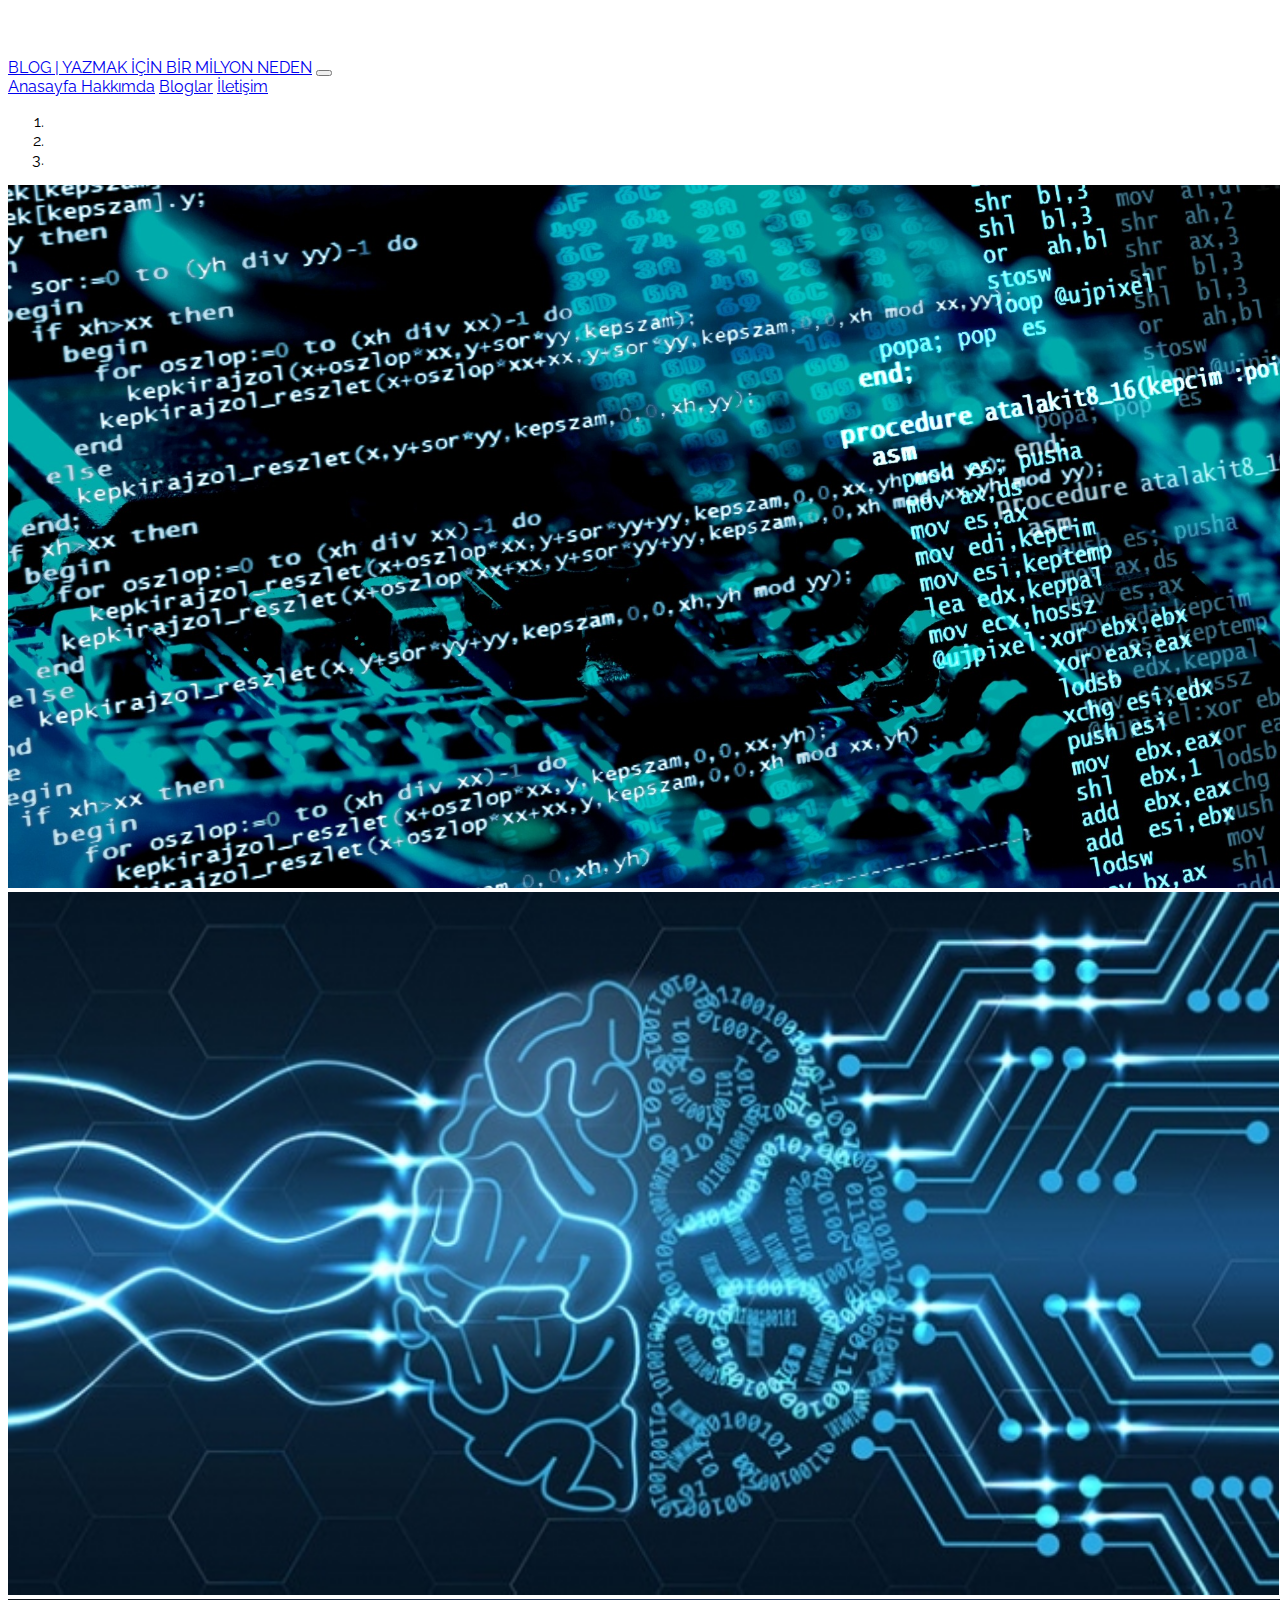
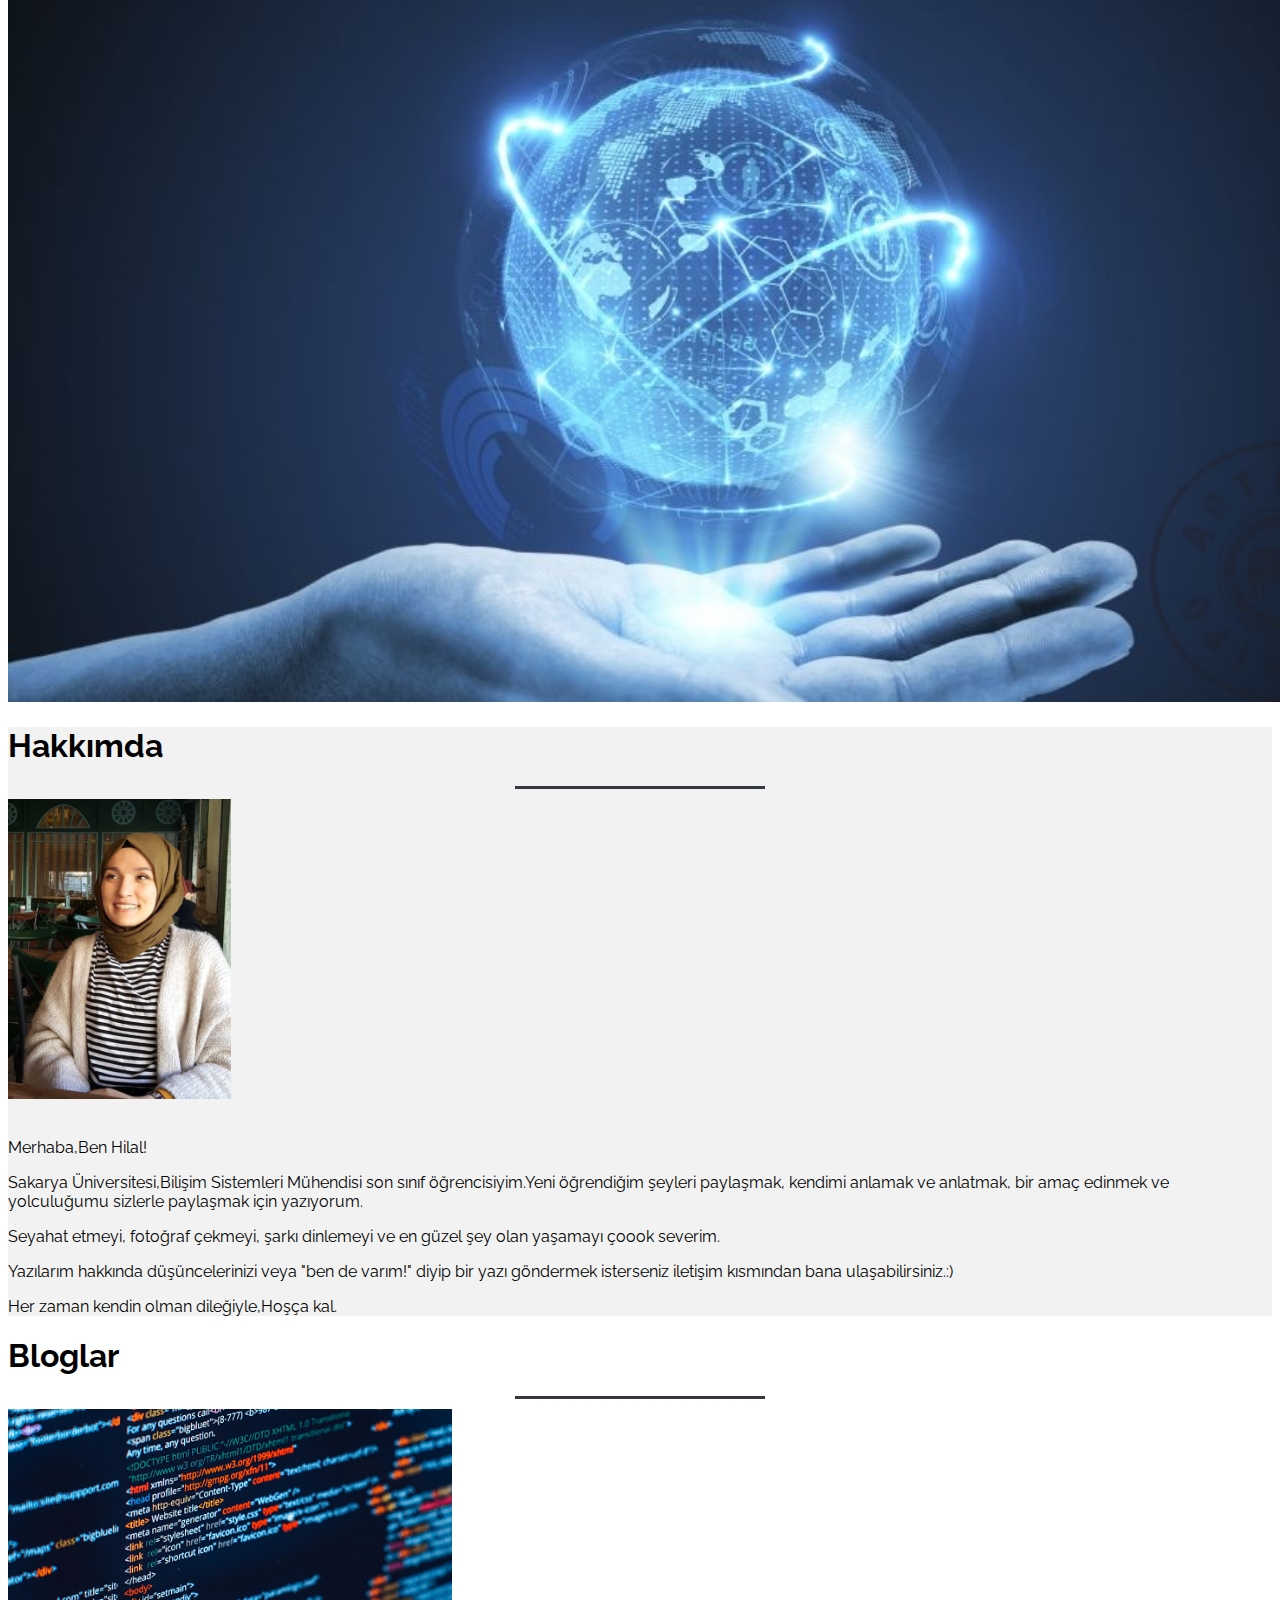
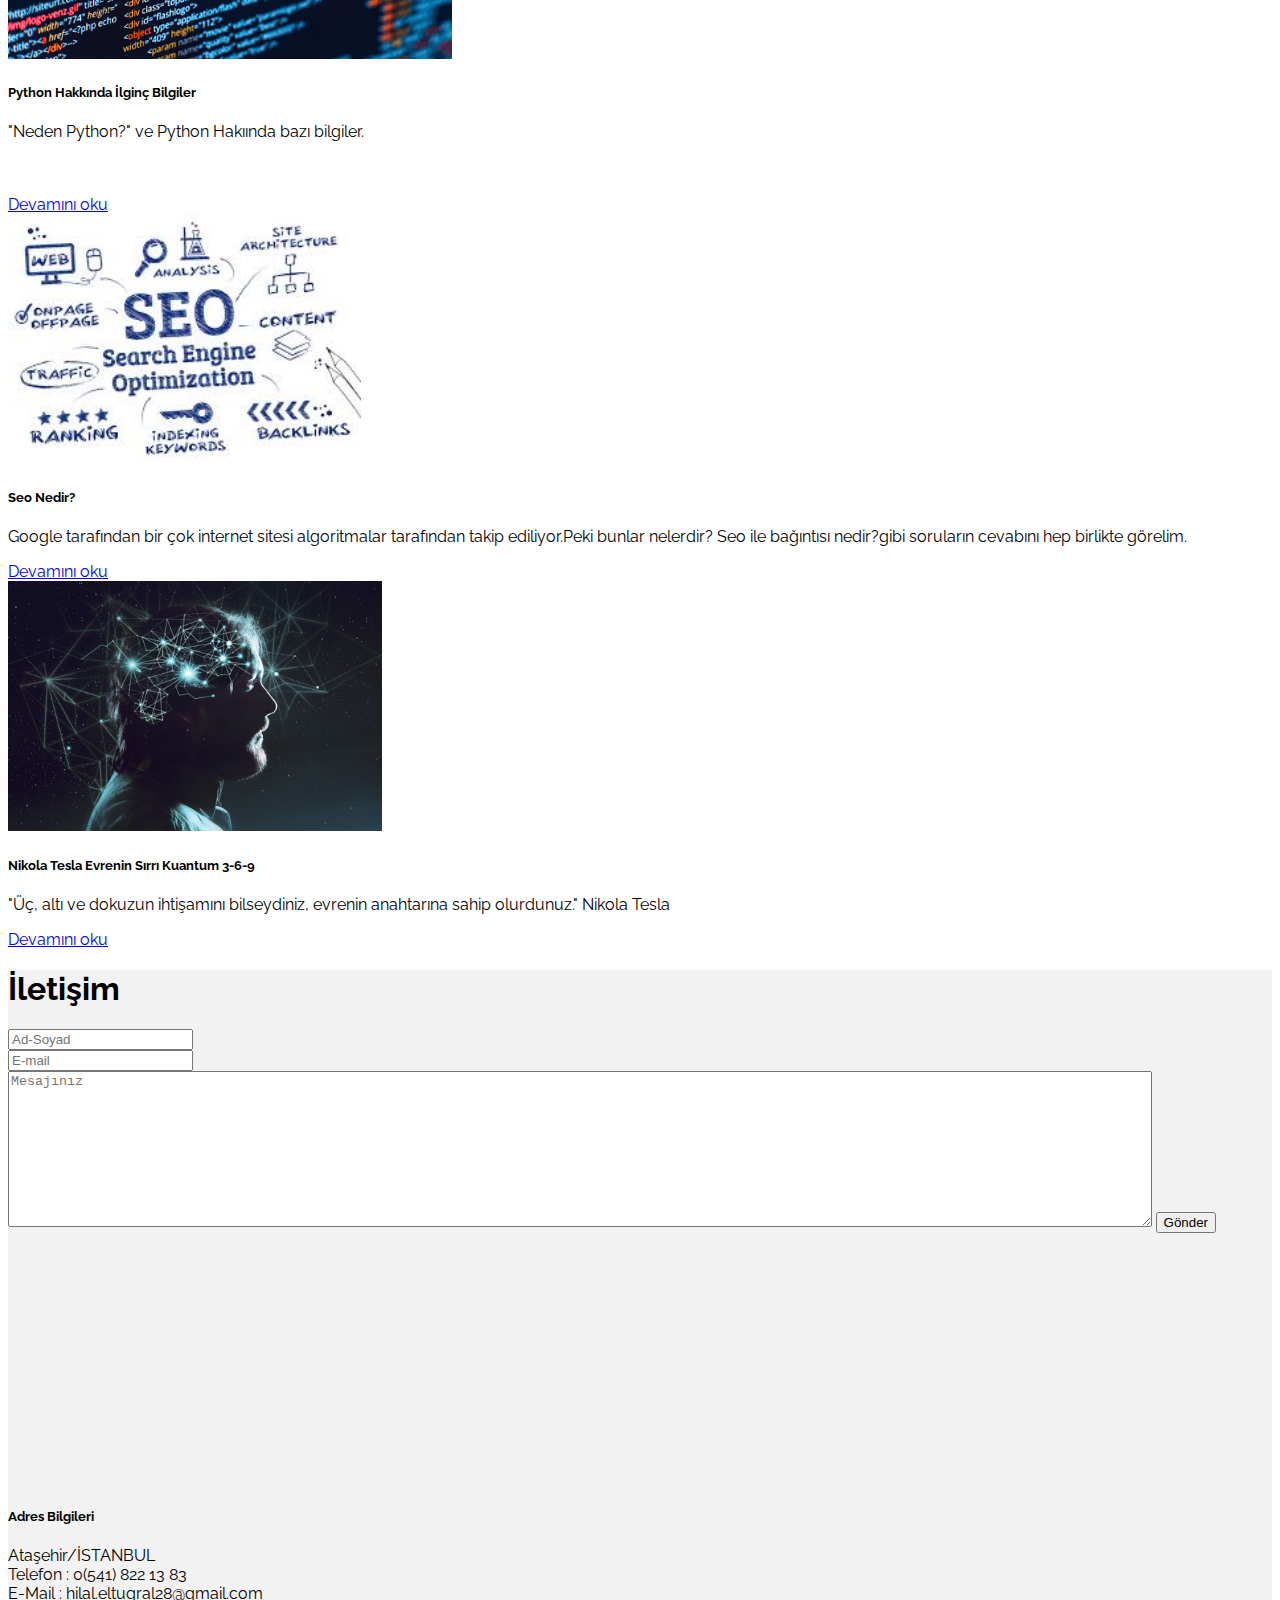
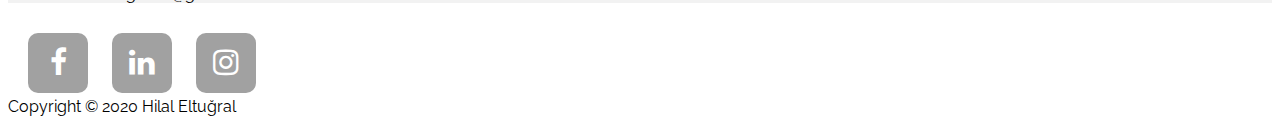
<file: index.html>
<!doctype html>
<html lang="en">

<head>
  <!-- Required meta tags -->
  <meta charset="utf-8">
  <meta name="viewport" content="width=device-width, initial-scale=1, shrink-to-fit=no ">
  <!-- Bootstrap CSS -->
  <link rel="stylesheet" href="https://cdn.jsdelivr.net/npm/bootstrap@4.5.3/dist/css/bootstrap.min.css"
    integrity="sha384-TX8t27EcRE3e/ihU7zmQxVncDAy5uIKz4rEkgIXeMed4M0jlfIDPvg6uqKI2xXr2" crossorigin="anonymous">

  <link rel="stylesheet" type="text/css" href="style.css">
  <link rel="stylesheet" href="https://cdnjs.cloudflare.com/ajax/libs/font-awesome/4.7.0/css/font-awesome.min.css">
  <link rel="preconnect" href="https://fonts.gstatic.com">
  <link href="https://fonts.googleapis.com/css2?family=Raleway:wght@300&display=swap" rel="stylesheet">

  <title>Blog | Yazmak İçin Bir Milyon Neden...</title>
</head>
<body>
  <!-- Menü kısmı başlangıç-->
  <nav class="navbar navbar-expand-lg navbar-dark bg-dark fixed-top ">
    <a class="navbar-brand" href="index.html">BLOG | YAZMAK İÇİN BİR MİLYON NEDEN</a>
    <button class="navbar-toggler" type="button" data-toggle="collapse" data-target="#navbarNavAltMarkup"
      aria-controls="navbarNavAltMarkup" aria-expanded="false" aria-label="Toggle navigation">
      <span class="navbar-toggler-icon"></span>
    </button>
    <div class="collapse navbar-collapse justify-content-end" id="navbarNavAltMarkup">
      <div class="navbar-nav">
        <a class="nav-link " href="index.html">Anasayfa <span class="sr-only">(current)</span></a>
        <a class="nav-link" href="#hakkimizda">Hakkımda</a>
        <a class="nav-link" href="#blog">Bloglar</a>
        <a class="nav-link" href="#iletisim">İletişim</a>
      </div>
    </div>
    
  </nav>
  <!-- Menü kısmı bitiş-->
  <!--Slider Başlangıç -->
  <div id="carouselExampleIndicators" class="carousel slide" data-ride="carousel ">
    <ol class="carousel-indicators">
      <li data-target="#carouselExampleIndicators" data-slide-to="0" class="active"></li>
      <li data-target="#carouselExampleIndicators" data-slide-to="1"></li>
      <li data-target="#carouselExampleIndicators" data-slide-to="2"></li>
    </ol>
    <div class="carousel-inner">
      <div class="carousel-item active">
        <img src="img/7.jpg" class="d-block w-100 resimSlider" alt="...">
      </div>
      <div class="carousel-item">
        <img src="img/8.jpg" class="d-block w-100 resimSlider" alt="...">
      </div>
      <div class="carousel-item">
        <img src="img/20.jpg" class="d-block w-100 resimSlider" alt="...">
      </div>
    </div>
    <a class="carousel-control-prev" href="#carouselExampleIndicators" role="button" data-slide="prev">
      <span class="carousel-control-prev-icon" aria-hidden="true"></span>
      <span class="sr-only">Previous</span>
    </a>
    <a class="carousel-control-next" href="#carouselExampleIndicators" role="button" data-slide="next">
      <span class="carousel-control-next-icon" aria-hidden="true"></span>
      <span class="sr-only">Next</span>
    </a>
  </div>
  <!--Slider Bitiş -->

  <!--Hakkımda Başlangıç -->
  <section id="hakkimizda" class="p-5 text-center">
    <h1 class=" font-weight-bold">Hakkımda</h1>
    <hr class="ayrac">
    <div class="container">
      <div class="row">
        <div class="col-sm-4">
          <img src="img/13.png" height="300px">
        </div>
        <div class="col-sm-8">
          <br />
          <p class="text-left">Merhaba,Ben Hilal!</p>
          <p class="text-left">Sakarya Üniversitesi,Bilişim Sistemleri Mühendisi son sınıf öğrencisiyim.Yeni öğrendiğim
            şeyleri paylaşmak, kendimi anlamak ve anlatmak, bir amaç edinmek ve yolculuğumu sizlerle paylaşmak için
            yazıyorum.</p>
          <p class="text-left">Seyahat etmeyi, fotoğraf çekmeyi, şarkı dinlemeyi ve en güzel şey olan yaşamayı çoook
            severim.</p>
          <p class="text-left"> Yazılarım hakkında düşüncelerinizi veya "ben de varım!" diyip bir yazı göndermek
            isterseniz iletişim kısmından bana ulaşabilirsiniz.:) </p>
          <p class="text-left">Her zaman kendin olman dileğiyle,Hoşça kal.</p>
        </div>
      </div>
  </section>
  <!--Hakkımızda Bitiş -->
  <!--Bloglar Başlangıç -->
  <section id="blog" class="p-5 text-center">
    <div class="container">
      <h1 class="mb-3 font-weight-bold">Bloglar</h1>
      <hr class="ayrac">

      <div class="card-deck">
        <div class="card shadow resimKart">
          <img src="img/11.jpg" class="card-img-top resimKartB " alt="...">
          <div class="card-body">
            <h5 class="card-title font-weight-bold">Python Hakkında İlginç Bilgiler</h5>
            <p class="card-text">"Neden Python?" ve Python Hakıında bazı bilgiler.</p><br /><br />
            <a href="pythonİlgincBilgi.html" class=" btn btn-primary">Devamını oku</a>
          </div>
        </div>
        <div class="card shadow resimKart  ">
          <img src="img/25.jpg" class="card-img-top resimKartB " alt="...">
          <div class="card-body">
            <h5 class="card-title font-weight-bold">Seo Nedir?</h5>
            <p class="card-text">Google tarafından bir çok internet sitesi algoritmalar tarafından takip ediliyor.Peki
              bunlar nelerdir? Seo ile bağıntısı nedir?gibi soruların cevabını hep birlikte görelim.</p>
            <a href="seoNedir.html" class=" btn btn-primary">Devamını oku</a>
          </div>
        </div>
        <div class="card shadow resimKart ">
          <img src="img/4.jpg" class="card-img-top resimKartB " alt="...">
          <div class="card-body">
            <h5 class="card-title  font-weight-bold ">Nikola Tesla Evrenin Sırrı Kuantum 3-6-9</h5>
            <p class="card-text">"Üç, altı ve dokuzun ihtişamını bilseydiniz, evrenin anahtarına sahip olurdunuz."
              Nikola Tesla</p>
            <a href="NikolaTeslaEvreninSirriKuantum3 6 9.html" class=" btn btn-primary">Devamını oku</a>
          </div>
        </div>
      </div>
  </section>
  <!--Bloglar Bitiş -->

  <!--İletişim Başlangıç -->
  <section id="iletisim" class="p-5 text-left">
    <div class="container">
      <h1 class="mb-3 font-weight-bold">İletişim</h1>

      <form>
        <div class="row">
          <div class="col-lg-6">
            <input type="text" class="form-control" placeholder="Ad-Soyad">
            <br />

            <input type="email" class="form-control" placeholder="E-mail">
            <br />
            <textarea class="mesaj" placeholder="Mesajınız" cols="65" rows="10"></textarea>
            <button type="submit" class=" btn btn-primary">Gönder</button>
          </div>
        
          <div class="harita col-lg-6">
            <iframe
              src="https://www.google.com/maps/embed?pb=!1m18!1m12!1m3!1d24095.323995307357!2d29.110268409662584!3d40.983331125394535!2m3!1f0!2f0!3f0!3m2!1i1024!2i768!4f13.1!3m3!1m2!1s0x14cac8a7d44b6587%3A0x208a1d8ff0bf7e10!2zQXRhxZ9laGlyLCBLw7zDp8O8a2Jha2thbGvDtnksIDM0NzUwIER1ZHVsbHUgT3NiL0F0YcWfZWhpci_EsHN0YW5idWw!5e0!3m2!1str!2str!4v1607178364042!5m2!1str!2str"
              width="600" height="250" frameborder="0" style="border:0;" allowfullscreen="" aria-hidden="false"
              tabindex="0"></iframe>
            <br />
            <h5 class="mb-3 font-weight-bold">Adres Bilgileri</h5>
            Ataşehir/İSTANBUL
            <br />
            Telefon : 0(541) 822 13 83
            <br />
            E-Mail : hilal.eltugral28@gmail.com
          </div>
      </form>
    </div>
  </section>
  <!--İletişim Bitiş -->
<!-- Footer Başlangıcı -->
  <footer id="sticky-footer" class="py-4 bg-dark text-white-50">
    <div class="container text-center">
       <div class="row">

      <!-- Grid column -->
      <div class="col-md-12 py-5">
        <div class="mb-5 flex-center sosyalMedya">

          <!-- Facebook -->
          <a href="https://www.facebook.com/hilal.eltugral.7/" target="_blank" class="facebook "><i class="fa fa-facebook"
          aria-hidden="true"></i></a>
          <!--Linkedin -->
         <a href="https://www.linkedin.com/in/hilal-eltu%C4%9Fral-294aa41a3/" target="_blank" class="linkedin"><i
          class="fa fa-linkedin  " aria-hidden="true"></i></a>
          <!--Instagram-->
         <a href="https://www.instagram.com/hilaleltugral/?hl=tr" target="_blank" class="instagram  "><i
          class="fa fa-instagram" aria-hidden="true"></i></a>
          
        </div>
      </div>
      <!-- Grid column -->

    </div>
    <!-- Grid row-->
      <div class="text-white"> Copyright &copy; 2020 Hilal Eltuğral</div>
    </div>
  </footer>
  <!-- Footer Bitişi-->






  <!-- Optional JavaScript; choose one of the two! -->

  <!-- Option 1: jQuery and Bootstrap Bundle (includes Popper) -->
  <script src="https://code.jquery.com/jquery-3.5.1.slim.min.js"
    integrity="sha384-DfXdz2htPH0lsSSs5nCTpuj/zy4C+OGpamoFVy38MVBnE+IbbVYUew+OrCXaRkfj"
    crossorigin="anonymous"></script>
  <script src="https://cdn.jsdelivr.net/npm/bootstrap@4.5.3/dist/js/bootstrap.bundle.min.js"
    integrity="sha384-ho+j7jyWK8fNQe+A12Hb8AhRq26LrZ/JpcUGGOn+Y7RsweNrtN/tE3MoK7ZeZDyx"
    crossorigin="anonymous"></script>

  <!-- Option 2: jQuery, Popper.js, and Bootstrap JS
    <script src="https://code.jquery.com/jquery-3.5.1.slim.min.js" integrity="sha384-DfXdz2htPH0lsSSs5nCTpuj/zy4C+OGpamoFVy38MVBnE+IbbVYUew+OrCXaRkfj" crossorigin="anonymous"></script>
    <script src="https://cdn.jsdelivr.net/npm/popper.js@1.16.1/dist/umd/popper.min.js" integrity="sha384-9/reFTGAW83EW2RDu2S0VKaIzap3H66lZH81PoYlFhbGU+6BZp6G7niu735Sk7lN" crossorigin="anonymous"></script>
    <script src="https://cdn.jsdelivr.net/npm/bootstrap@4.5.3/dist/js/bootstrap.min.js" integrity="sha384-w1Q4orYjBQndcko6MimVbzY0tgp4pWB4lZ7lr30WKz0vr/aWKhXdBNmNb5D92v7s" crossorigin="anonymous"></script>
    -->
</body>
</html>
</file>
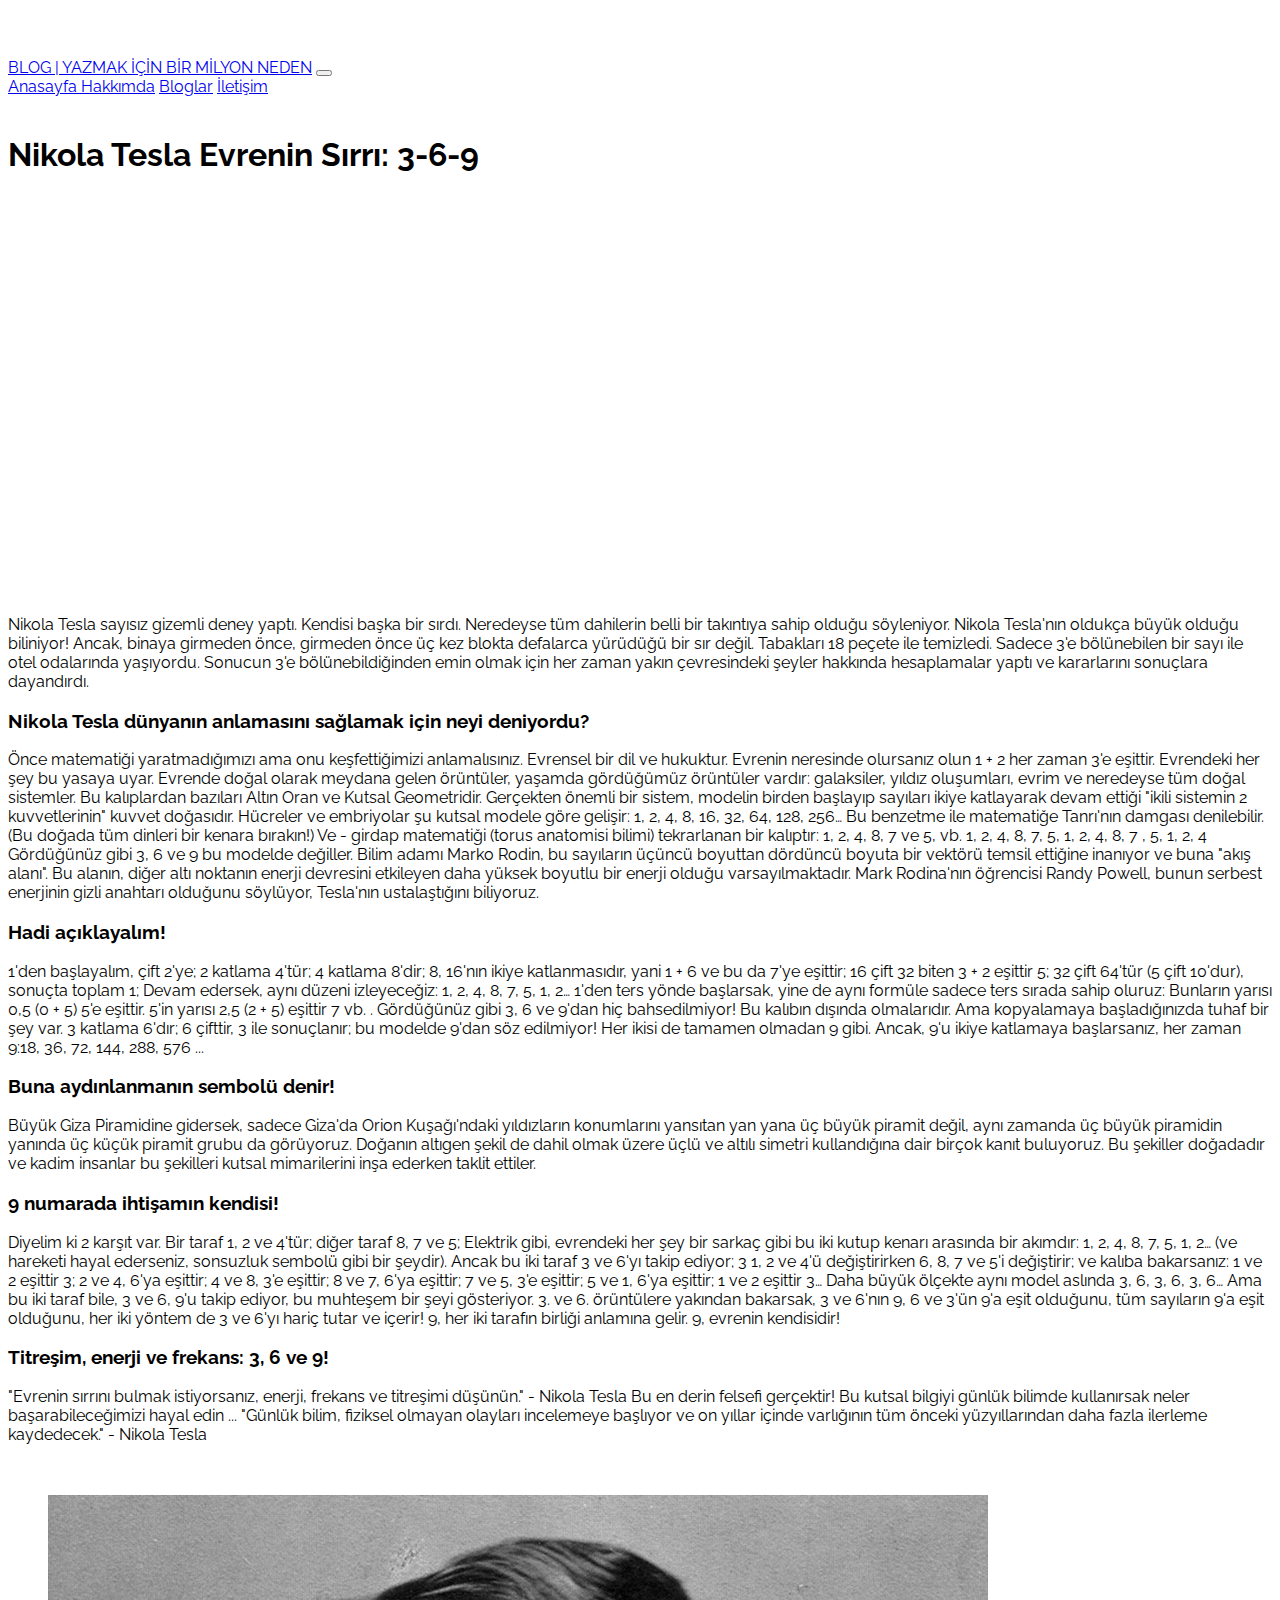
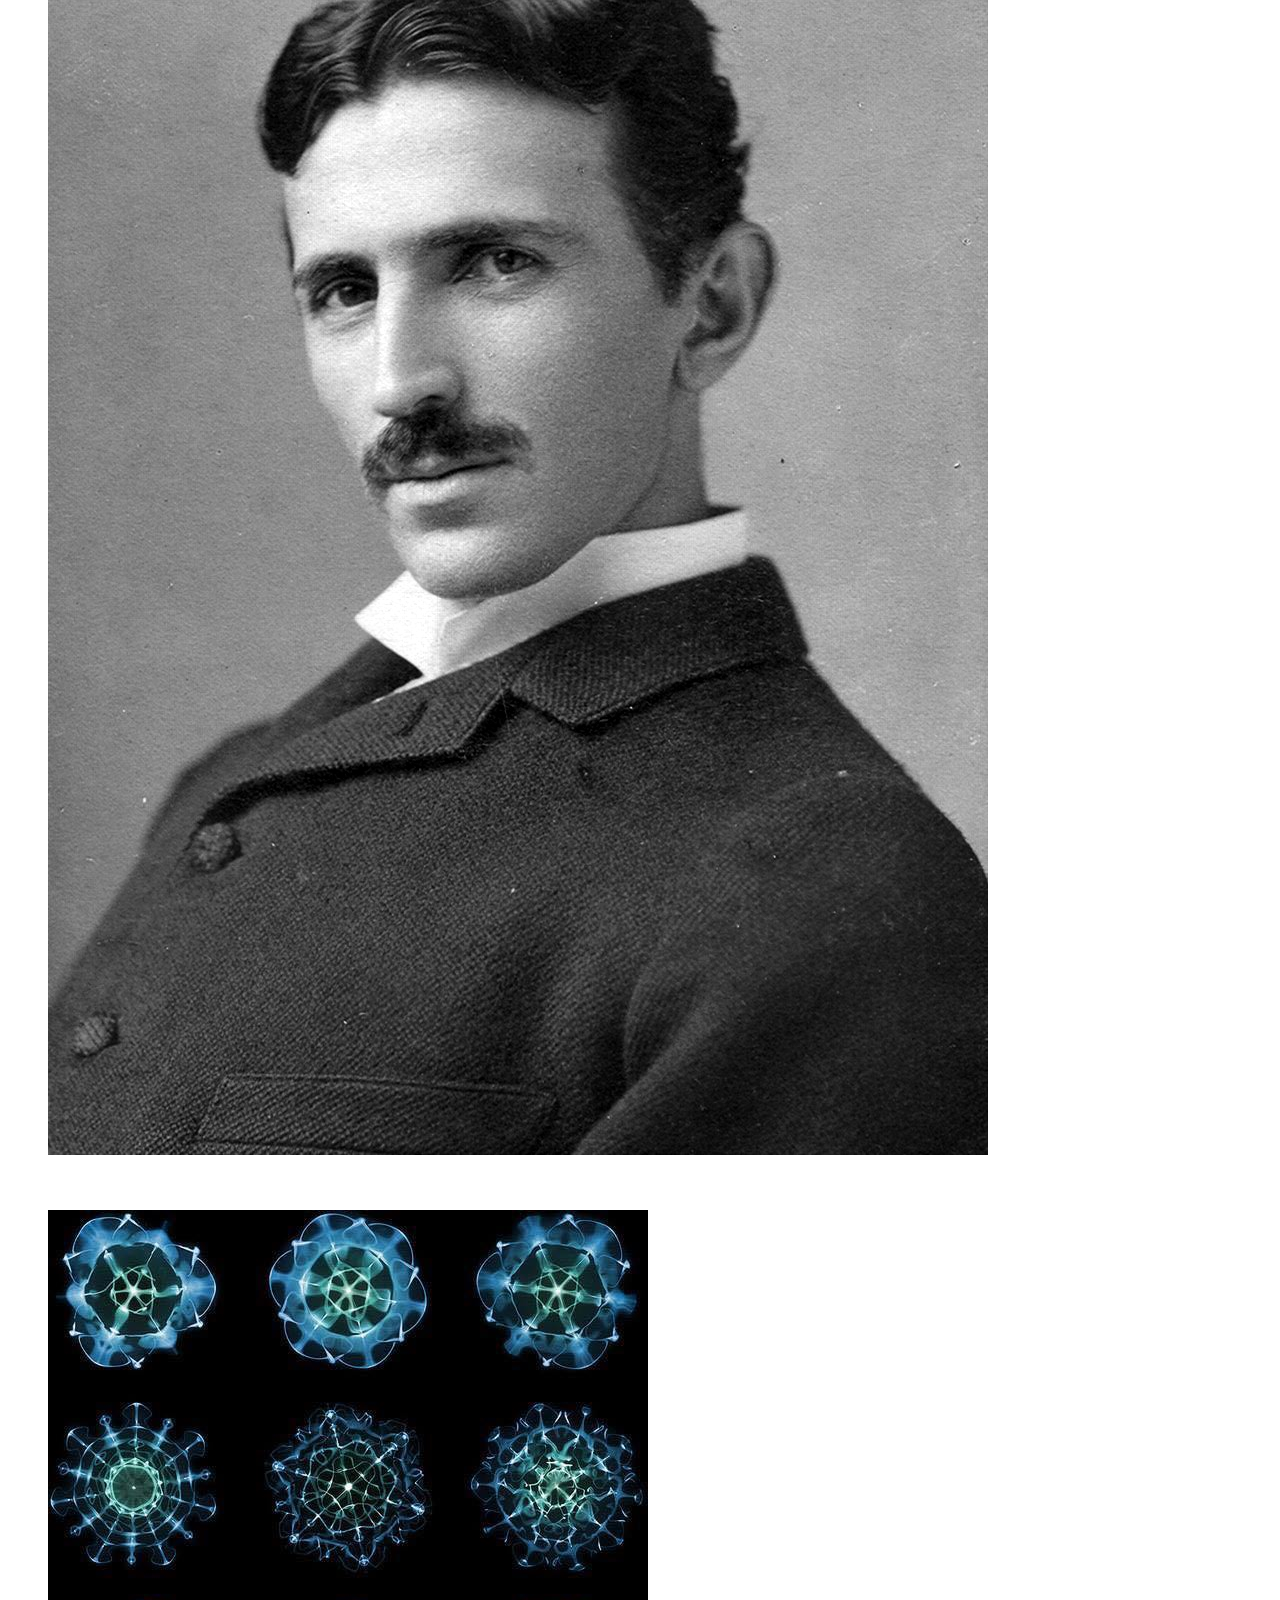
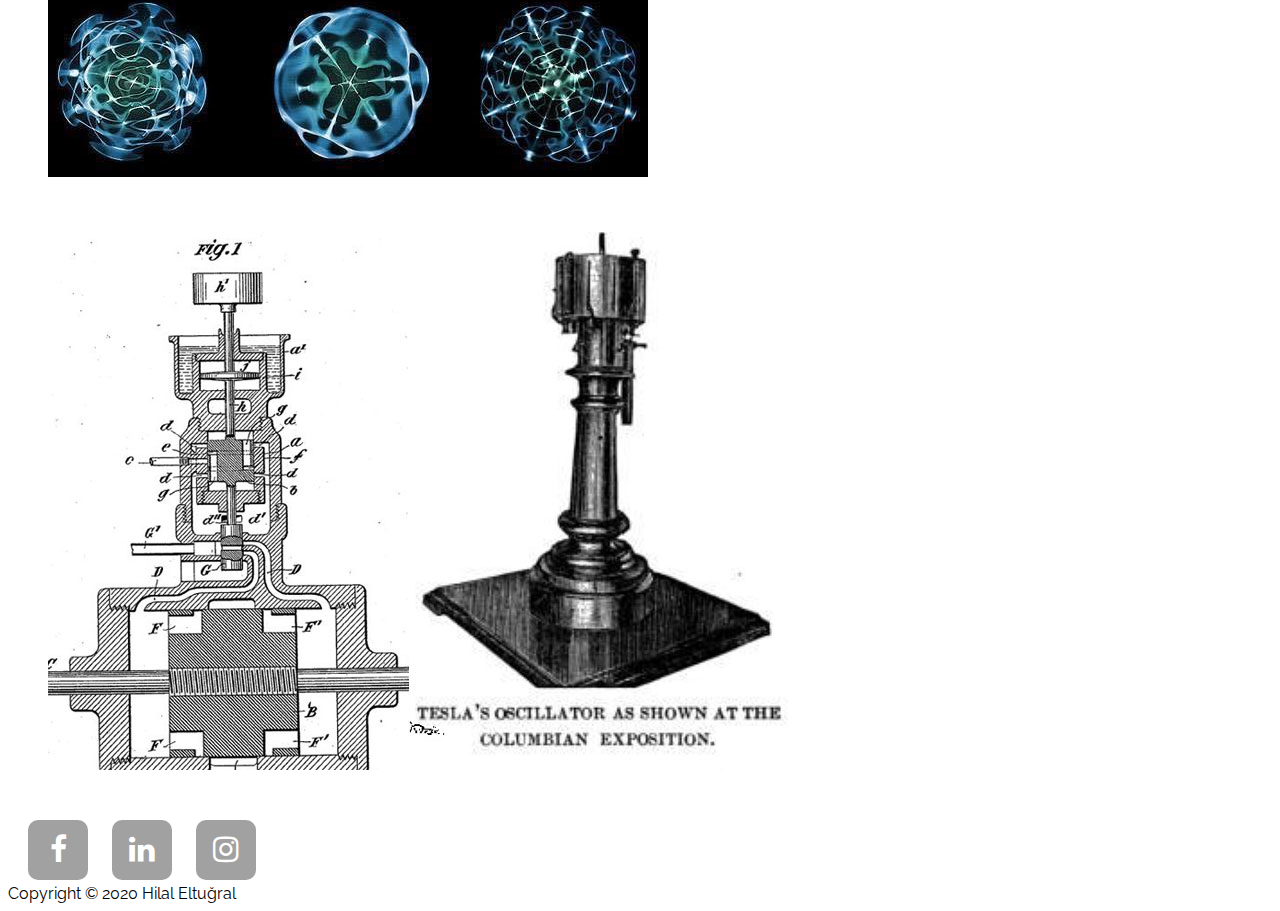
<file: NikolaTeslaEvreninSirriKuantum3 6 9.html>
<!DOCTYPE html>
<html lang="en">

<head>
  <meta charset="UTF-8">
  <meta name="viewport" content="width=device-width, initial-scale=1.0">
  <!-- Bootstrap CSS -->
  <link rel="stylesheet" href="https://cdn.jsdelivr.net/npm/bootstrap@4.5.3/dist/css/bootstrap.min.css"
    integrity="sha384-TX8t27EcRE3e/ihU7zmQxVncDAy5uIKz4rEkgIXeMed4M0jlfIDPvg6uqKI2xXr2" crossorigin="anonymous">

  <link rel="stylesheet" type="text/css" href="style.css">
  <link rel="stylesheet" href="https://cdnjs.cloudflare.com/ajax/libs/font-awesome/4.7.0/css/font-awesome.min.css">
  <link rel="preconnect" href="https://fonts.gstatic.com">
  <link href="https://fonts.googleapis.com/css2?family=Raleway:wght@300&display=swap" rel="stylesheet">
  <title>Nikola Tesla Evrenin Sırrı Kuantum:3-6-9</title>
</head>
<body>
  <!-- Menü kısmı başlangıç-->
  <nav class="navbar navbar-expand-lg navbar-dark bg-dark fixed-top ">
    <a class="navbar-brand" href="index.html">BLOG | YAZMAK İÇİN BİR MİLYON NEDEN</a>
    <button class="navbar-toggler" type="button" data-toggle="collapse" data-target="#navbarNavAltMarkup"
      aria-controls="navbarNavAltMarkup" aria-expanded="false" aria-label="Toggle navigation">
      <span class="navbar-toggler-icon"></span>
    </button>
    <div class="collapse navbar-collapse justify-content-end" id="navbarNavAltMarkup">
      <div class="navbar-nav">
        <a class="nav-link " href="index.html">Anasayfa <span class="sr-only">(current)</span></a>
        <a class="nav-link" href="index.html#hakkimizda">Hakkımda</a>
        <a class="nav-link" href="index.html#blog">Bloglar</a>
        <a class="nav-link" href="index.html#iletisim">İletişim</a>
      </div>
    </div>
  </nav>
  <!-- Menü kısmı bitiş-->
  <section>
    <div class="container ">
      <div class="row">
        <div class="col-lg-8 p-3 ">
          <br />
          <h1>Nikola Tesla Evrenin Sırrı: 3-6-9</h1>

          <iframe width="600" height="400" src="https://www.youtube.com/embed/Kvxw3ZkyDjw" frameborder="0"
            allow="accelerometer; autoplay; clipboard-write; encrypted-media; gyroscope; picture-in-picture"
            allowfullscreen></iframe>
          <p class="">Nikola Tesla sayısız gizemli deney yaptı. Kendisi başka bir sırdı. Neredeyse tüm dahilerin belli
            bir takıntıya sahip olduğu söyleniyor. Nikola Tesla'nın oldukça büyük olduğu biliniyor! Ancak, binaya
            girmeden önce, girmeden önce üç kez blokta defalarca yürüdüğü bir sır değil. Tabakları 18 peçete ile
            temizledi. Sadece 3'e bölünebilen bir sayı ile otel odalarında yaşıyordu. Sonucun 3'e bölünebildiğinden emin
            olmak için her zaman yakın çevresindeki şeyler hakkında hesaplamalar yaptı ve kararlarını sonuçlara
            dayandırdı.</p>
          <h3>Nikola Tesla dünyanın anlamasını sağlamak için neyi deniyordu?</h3>
          <p>Önce matematiği yaratmadığımızı ama onu keşfettiğimizi anlamalısınız. Evrensel bir dil ve hukuktur. Evrenin
            neresinde olursanız olun 1 + 2 her zaman 3'e eşittir. Evrendeki her şey bu yasaya uyar. Evrende doğal olarak
            meydana gelen örüntüler, yaşamda gördüğümüz örüntüler vardır: galaksiler, yıldız oluşumları, evrim ve
            neredeyse tüm doğal sistemler. Bu kalıplardan bazıları Altın Oran ve Kutsal Geometridir.
            Gerçekten önemli bir sistem, modelin birden başlayıp sayıları ikiye katlayarak devam ettiği "ikili sistemin
            2 kuvvetlerinin" kuvvet doğasıdır. Hücreler ve embriyolar şu kutsal modele göre gelişir: 1, 2, 4, 8, 16, 32,
            64, 128, 256… Bu benzetme ile matematiğe Tanrı'nın damgası denilebilir. (Bu doğada tüm dinleri bir kenara
            bırakın!)
            Ve - girdap matematiği (torus anatomisi bilimi) tekrarlanan bir kalıptır: 1, 2, 4, 8, 7 ve 5, vb. 1, 2, 4,
            8, 7, 5, 1, 2, 4, 8, 7 , 5, 1, 2, 4
            Gördüğünüz gibi 3, 6 ve 9 bu modelde değiller. Bilim adamı Marko Rodin, bu sayıların üçüncü boyuttan
            dördüncü boyuta bir vektörü temsil ettiğine inanıyor ve buna "akış alanı". Bu alanın, diğer altı noktanın
            enerji devresini etkileyen daha yüksek boyutlu bir enerji olduğu varsayılmaktadır. Mark Rodina'nın öğrencisi
            Randy Powell, bunun serbest enerjinin gizli anahtarı olduğunu söylüyor, Tesla'nın ustalaştığını biliyoruz.
          </p>
          <h3>Hadi açıklayalım!</h3>
          <p>1'den başlayalım, çift 2'ye; 2 katlama 4'tür; 4 katlama 8'dir; 8, 16'nın ikiye katlanmasıdır, yani 1 + 6 ve
            bu da 7'ye eşittir; 16 çift 32 biten 3 + 2 eşittir 5; 32 çift 64'tür (5 çift 10'dur), sonuçta toplam 1;
            Devam edersek, aynı düzeni izleyeceğiz: 1, 2, 4, 8, 7, 5, 1, 2…
            1'den ters yönde başlarsak, yine de aynı formüle sadece ters sırada sahip oluruz: Bunların yarısı 0,5 (0 +
            5) 5'e eşittir. 5'in yarısı 2,5 (2 + 5) eşittir 7 vb. . Gördüğünüz gibi 3, 6 ve 9'dan hiç bahsedilmiyor! Bu
            kalıbın dışında olmalarıdır.
            Ama kopyalamaya başladığınızda tuhaf bir şey var. 3 katlama 6'dır; 6 çifttir, 3 ile sonuçlanır; bu modelde
            9'dan söz edilmiyor! Her ikisi de tamamen olmadan 9 gibi. Ancak, 9'u ikiye katlamaya başlarsanız, her zaman
            9:18, 36, 72, 144, 288, 576 ...</p>
          <h3>Buna aydınlanmanın sembolü denir!</h3>
          <p>Büyük Giza Piramidine gidersek, sadece Giza'da Orion Kuşağı'ndaki yıldızların konumlarını yansıtan yan yana
            üç büyük piramit değil, aynı zamanda üç büyük piramidin yanında üç küçük piramit grubu da görüyoruz. Doğanın
            altıgen şekil de dahil olmak üzere üçlü ve altılı simetri kullandığına dair birçok kanıt buluyoruz. Bu
            şekiller doğadadır ve kadim insanlar bu şekilleri kutsal mimarilerini inşa ederken taklit ettiler.</p>
          <h3>9 numarada ihtişamın kendisi!</h3>
          <p>Diyelim ki 2 karşıt var. Bir taraf 1, 2 ve 4'tür; diğer taraf 8, 7 ve 5; Elektrik gibi, evrendeki her şey
            bir sarkaç gibi bu iki kutup kenarı arasında bir akımdır: 1, 2, 4, 8, 7, 5, 1, 2… (ve hareketi hayal
            ederseniz, sonsuzluk sembolü gibi bir şeydir).
            Ancak bu iki taraf 3 ve 6'yı takip ediyor; 3 1, 2 ve 4'ü değiştirirken 6, 8, 7 ve 5'i değiştirir; ve kalıba
            bakarsanız: 1 ve 2 eşittir 3; 2 ve 4, 6'ya eşittir; 4 ve 8, 3'e eşittir; 8 ve 7, 6'ya eşittir; 7 ve 5, 3'e
            eşittir; 5 ve 1, 6'ya eşittir; 1 ve 2 eşittir 3…
            Daha büyük ölçekte aynı model aslında 3, 6, 3, 6, 3, 6… Ama bu iki taraf bile, 3 ve 6, 9'u takip ediyor, bu
            muhteşem bir şeyi gösteriyor. 3. ve 6. örüntülere yakından bakarsak, 3 ve 6'nın 9, 6 ve 3'ün 9'a eşit
            olduğunu, tüm sayıların 9'a eşit olduğunu, her iki yöntem de 3 ve 6'yı hariç tutar ve içerir! 9, her iki
            tarafın birliği anlamına gelir. 9, evrenin kendisidir!</p>
          <h3>Titreşim, enerji ve frekans: 3, 6 ve 9!</h3>
          <p>"Evrenin sırrını bulmak istiyorsanız, enerji, frekans ve titreşimi düşünün." - Nikola Tesla
            Bu en derin felsefi gerçektir! Bu kutsal bilgiyi günlük bilimde kullanırsak neler başarabileceğimizi hayal
            edin ...
            "Günlük bilim, fiziksel olmayan olayları incelemeye başlıyor ve on yıllar içinde varlığının tüm önceki
            yüzyıllarından daha fazla ilerleme kaydedecek." - Nikola Tesla</p>
        </div>
        <div class="col-md-4 p-5">
          <br />
          <figure class="figure">
            <a href="img/1.jpeg">
              <img src="img/1.jpeg " class="figure-img img-fluid rounded shadow" alt="..."></a>
          </figure>
          <br />
          <figure class="figure">
            <a href="img/27.jpg">
              <img src="img/27.jpg" class="figure-img img-fluid rounded shadow" alt="..."></a>
          </figure>
          <br />
          <figure class="figure">
            <a href="img/26.jpg">
              <img src="img/26.jpg" class="figure-img img-fluid rounded shadow" alt="...">
          </figure></a>
        </div>
      </div>
    </div>
  </section>
  <!-- Footer Başlangıcı -->
  <footer id="sticky-footer" class="py-4 bg-dark text-white-50">
    <div class="container text-center">
       <div class="row">

      <!-- Grid column -->
      <div class="col-md-12 py-5">
        <div class="mb-5 flex-center sosyalMedya">

          <!-- Facebook -->
          <a href="https://www.facebook.com/hilal.eltugral.7/" target="_blank" class="facebook "><i class="fa fa-facebook"
          aria-hidden="true"></i></a>
          <!--Linkedin -->
         <a href="https://www.linkedin.com/in/hilal-eltu%C4%9Fral-294aa41a3/" target="_blank" class="linkedin"><i
          class="fa fa-linkedin  " aria-hidden="true"></i></a>
          <!--Instagram-->
         <a href="https://www.instagram.com/hilaleltugral/?hl=tr" target="_blank" class="instagram  "><i
          class="fa fa-instagram" aria-hidden="true"></i></a>
          
        </div>
      </div>
      <!-- Grid column -->

    </div>
    <!-- Grid row-->
      <div class="text-white"> Copyright &copy; 2020 Hilal Eltuğral</div>
    </div>
  </footer>
  <!-- Footer Bitişi-->
  <!-- Optional JavaScript; choose one of the two! -->

  <!-- Option 1: jQuery and Bootstrap Bundle (includes Popper) -->
  <script src="https://code.jquery.com/jquery-3.5.1.slim.min.js"
    integrity="sha384-DfXdz2htPH0lsSSs5nCTpuj/zy4C+OGpamoFVy38MVBnE+IbbVYUew+OrCXaRkfj"
    crossorigin="anonymous"></script>
  <script src="https://cdn.jsdelivr.net/npm/bootstrap@4.5.3/dist/js/bootstrap.bundle.min.js"
    integrity="sha384-ho+j7jyWK8fNQe+A12Hb8AhRq26LrZ/JpcUGGOn+Y7RsweNrtN/tE3MoK7ZeZDyx"
    crossorigin="anonymous"></script>

  <!-- Option 2: jQuery, Popper.js, and Bootstrap JS
    <script src="https://code.jquery.com/jquery-3.5.1.slim.min.js" integrity="sha384-DfXdz2htPH0lsSSs5nCTpuj/zy4C+OGpamoFVy38MVBnE+IbbVYUew+OrCXaRkfj" crossorigin="anonymous"></script>
    <script src="https://cdn.jsdelivr.net/npm/popper.js@1.16.1/dist/umd/popper.min.js" integrity="sha384-9/reFTGAW83EW2RDu2S0VKaIzap3H66lZH81PoYlFhbGU+6BZp6G7niu735Sk7lN" crossorigin="anonymous"></script>
    <script src="https://cdn.jsdelivr.net/npm/bootstrap@4.5.3/dist/js/bootstrap.min.js" integrity="sha384-w1Q4orYjBQndcko6MimVbzY0tgp4pWB4lZ7lr30WKz0vr/aWKhXdBNmNb5D92v7s" crossorigin="anonymous"></script>
</body>
</html>
</file>
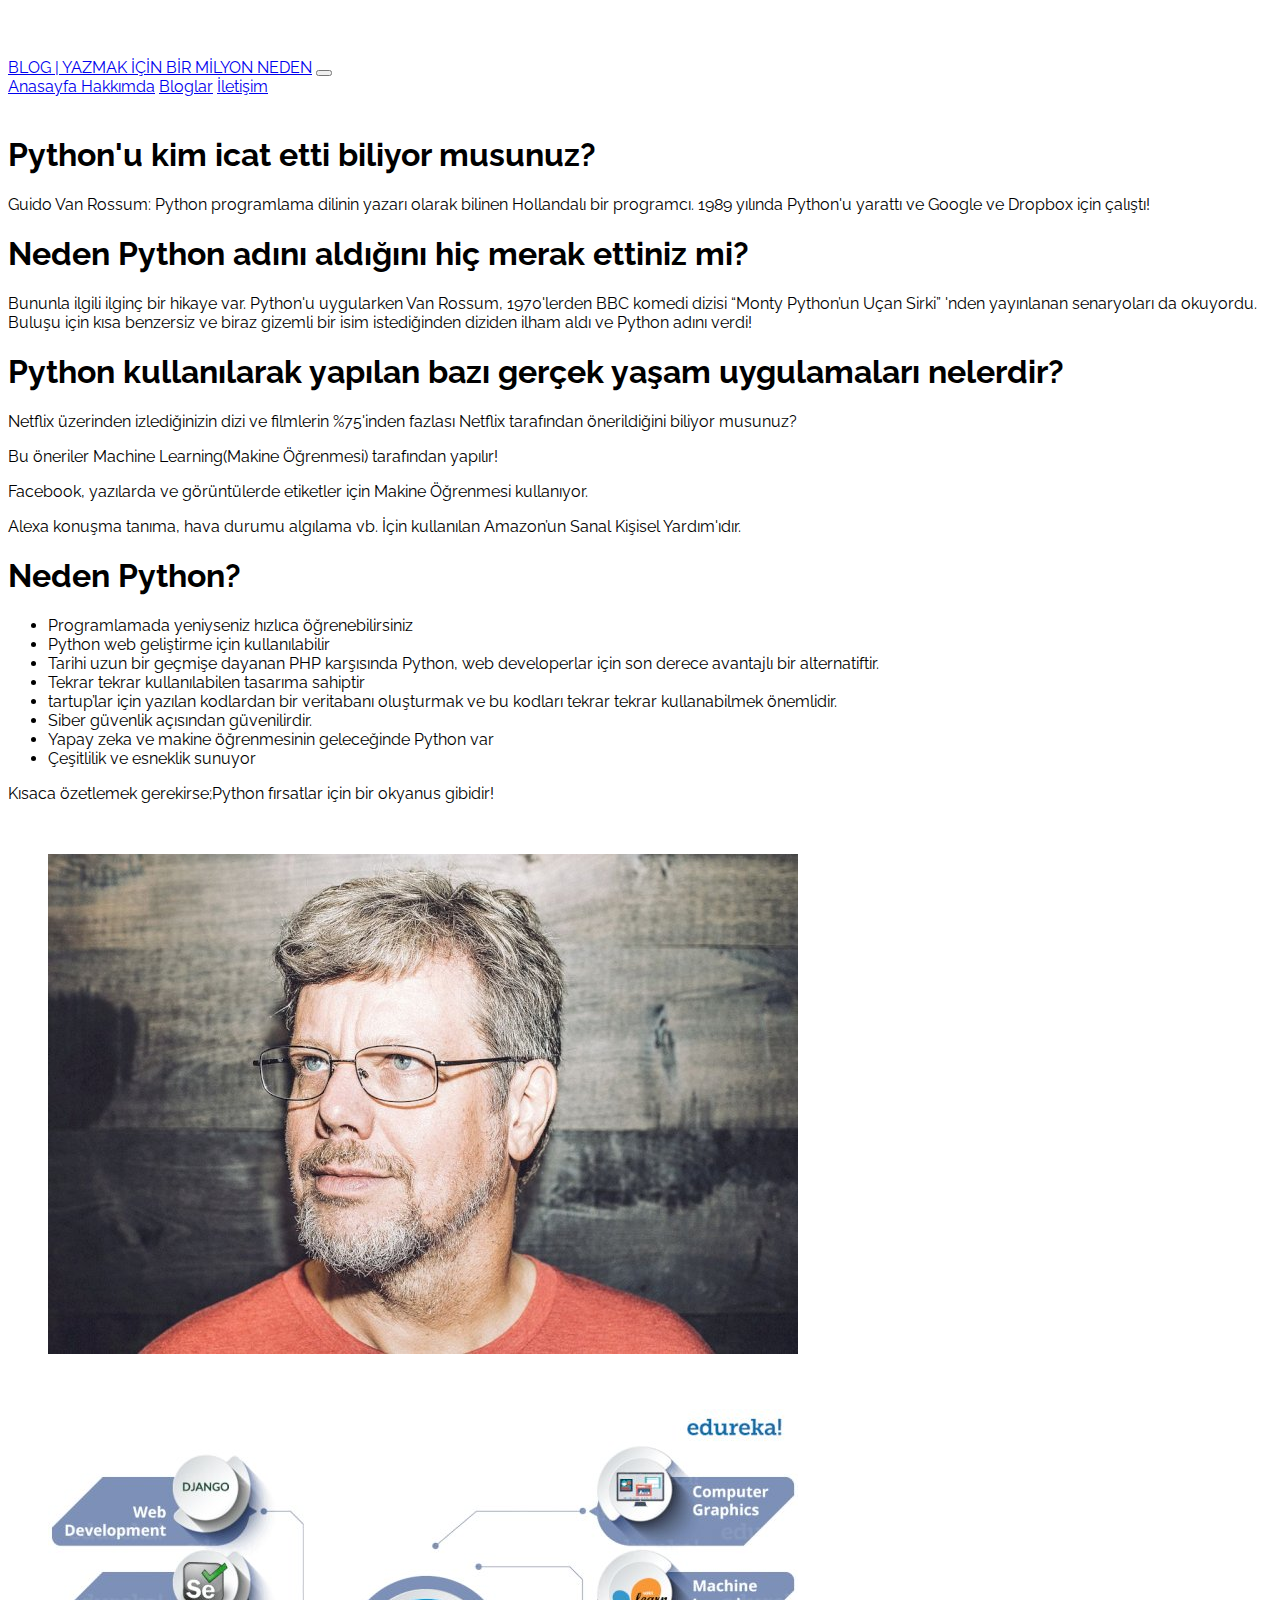
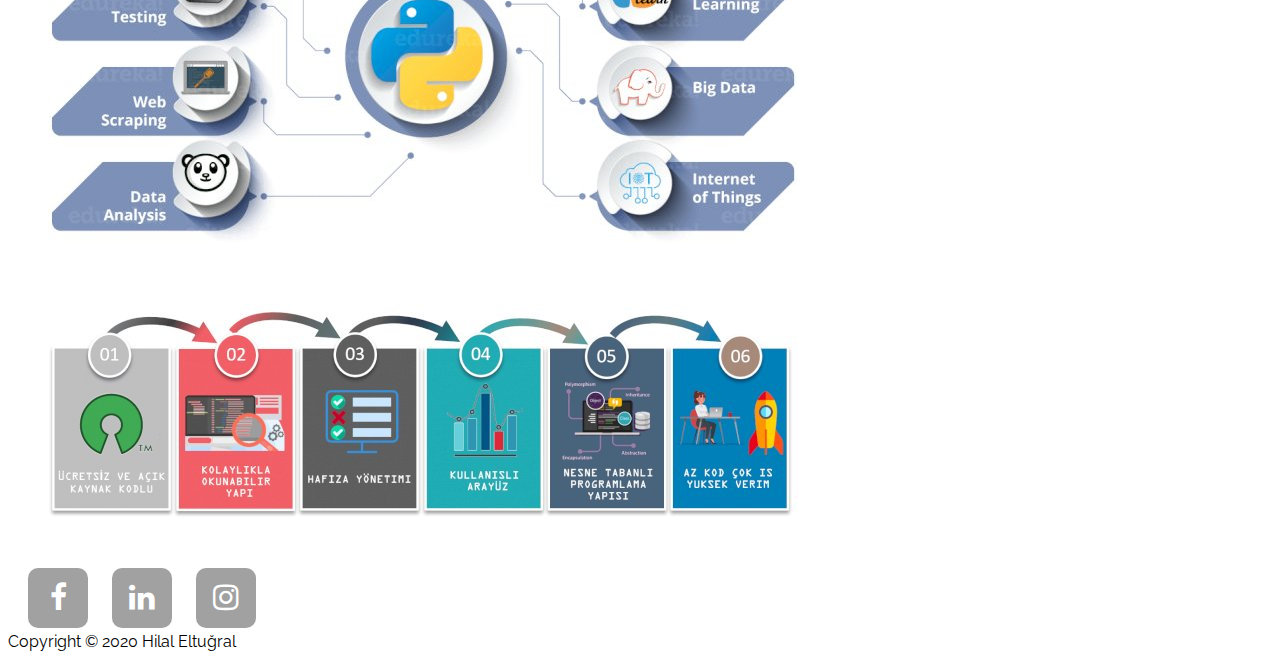
<file: pythonİlgincBilgi.html>
<!DOCTYPE html>
<html lang="en">

<head>
  <meta charset="UTF-8">
  <meta name="viewport" content="width=device-width, initial-scale=1.0">
  <!-- Bootstrap CSS -->
  <link rel="stylesheet" href="https://cdn.jsdelivr.net/npm/bootstrap@4.5.3/dist/css/bootstrap.min.css"
    integrity="sha384-TX8t27EcRE3e/ihU7zmQxVncDAy5uIKz4rEkgIXeMed4M0jlfIDPvg6uqKI2xXr2" crossorigin="anonymous">

  <link rel="stylesheet" type="text/css" href="style.css">
  <link rel="stylesheet" href="https://cdnjs.cloudflare.com/ajax/libs/font-awesome/4.7.0/css/font-awesome.min.css">
  <link rel="preconnect" href="https://fonts.gstatic.com">
  <link href="https://fonts.googleapis.com/css2?family=Raleway:wght@300&display=swap" rel="stylesheet">
  <title>Python Hakkında İlginç Bilgiler</title>
</head>

<body>
  <!-- Menü kısmı başlangıç-->
  <nav class="navbar navbar-expand-lg navbar-dark bg-dark fixed-top ">
    <a class="navbar-brand" href="index.html">BLOG | YAZMAK İÇİN BİR MİLYON NEDEN</a>
    <button class="navbar-toggler" type="button" data-toggle="collapse" data-target="#navbarNavAltMarkup"
      aria-controls="navbarNavAltMarkup" aria-expanded="false" aria-label="Toggle navigation">
      <span class="navbar-toggler-icon"></span>
    </button>
    <div class="collapse navbar-collapse justify-content-end" id="navbarNavAltMarkup">
      <div class="navbar-nav">
        <a class="nav-link " href="index.html">Anasayfa <span class="sr-only">(current)</span></a>
        <a class="nav-link" href="index.html#hakkimizda">Hakkımda</a>
        <a class="nav-link" href="index.html#blog">Bloglar</a>
        <a class="nav-link" href="index.html#iletisim">İletişim</a>
      </div>
    </div>
  </nav>
  <!-- Menü kısmı bitiş-->
  <section>
    <div class="container">
      <div class="row">
        <div class="col-lg-8">
          <br />
          <h1>Python'u kim icat etti biliyor musunuz?</h1>
          <p>Guido Van Rossum: Python programlama dilinin yazarı olarak bilinen Hollandalı bir programcı. 1989 yılında
            Python'u yarattı ve Google ve Dropbox için çalıştı!</p>
          <h1>Neden Python adını aldığını hiç merak ettiniz mi?</h1>
          <p>Bununla ilgili ilginç bir hikaye var. Python'u uygularken Van Rossum, 1970'lerden BBC komedi dizisi “Monty
            Python’un Uçan Sirki” 'nden yayınlanan senaryoları da okuyordu. Buluşu için kısa benzersiz ve biraz gizemli
            bir isim istediğinden diziden ilham aldı ve Python adını verdi!</p>
          <h1>Python kullanılarak yapılan bazı gerçek yaşam uygulamaları nelerdir?</h1>
          <p>Netflix üzerinden izlediğinizin dizi ve filmlerin %75'inden fazlası Netflix tarafından önerildiğini biliyor
            musunuz?</p>
          <p>Bu öneriler Machine Learning(Makine Öğrenmesi) tarafından yapılır!</p>
          <p>Facebook, yazılarda ve görüntülerde etiketler için Makine Öğrenmesi kullanıyor.</p>
          <p>Alexa konuşma tanıma, hava durumu algılama vb. İçin kullanılan Amazon’un Sanal Kişisel Yardım'ıdır.</p>
          <h1>Neden Python?</h1>
          <ul>
            <li>Programlamada yeniyseniz hızlıca öğrenebilirsiniz</li>
            <li>Python web geliştirme için kullanılabilir</li>
            <li>Tarihi uzun bir geçmişe dayanan PHP karşısında Python, web developerlar için son derece avantajlı bir
              alternatiftir.</li>
            <li>Tekrar tekrar kullanılabilen tasarıma sahiptir</li>
            <li>tartup’lar için yazılan kodlardan bir veritabanı oluşturmak ve bu kodları tekrar tekrar kullanabilmek
              önemlidir.</li>
            <li>Siber güvenlik açısından güvenilirdir.</li>
            <li>Yapay zeka ve makine öğrenmesinin geleceğinde Python var
            </li>
            <li>Çeşitlilik ve esneklik sunuyor</li>
          </ul>
          <p>Kısaca özetlemek gerekirse;Python fırsatlar için bir okyanus gibidir!</p>
        </div>
        <div class="col-md-4"> <br />
          <figure class="figure">
            <a href="img/31.jpg">
              <img src="img/31.jpg " class="figure-img img-fluid rounded shadow" alt="..."></a>
          </figure>
          <br />
          <figure class="figure">
            <a href="img/32.jpg">
              <img src="img/32.jpg" class="figure-img img-fluid rounded shadow" alt="..."></a>
          </figure>
          <br />
          <figure class="figure">
            <a href="img/33.jpg">
              <img src="img/33.jpg" class="figure-img img-fluid rounded shadow" alt="...">
          </figure></a>
        </div>
      </div>
    </div>
    </div>
    </div>
    </div>
  </section>
 <!-- Footer Başlangıcı -->
  <footer id="sticky-footer" class="py-4 bg-dark text-white-50">
    <div class="container text-center">
       <div class="row">

      <!-- Grid column -->
      <div class="col-md-12 py-5">
        <div class="mb-5 flex-center sosyalMedya">
          <!-- Facebook -->
          <a href="https://www.facebook.com/hilal.eltugral.7/" target="_blank" class="facebook "><i class="fa fa-facebook"
          aria-hidden="true"></i></a>
          <!--Linkedin -->
         <a href="https://www.linkedin.com/in/hilal-eltu%C4%9Fral-294aa41a3/" target="_blank" class="linkedin"><i
          class="fa fa-linkedin  " aria-hidden="true"></i></a>
          <!--Instagram-->
         <a href="https://www.instagram.com/hilaleltugral/?hl=tr" target="_blank" class="instagram  "><i
          class="fa fa-instagram" aria-hidden="true"></i></a>
          
        </div>
      </div>
      <!-- Grid column -->

    </div>
    <!-- Grid row-->
      <div class="text-white"> Copyright &copy; 2020 Hilal Eltuğral</div>
    </div>
  </footer>
  <!-- Footer Bitişi-->
  <!-- Optional JavaScript; choose one of the two! -->
  <!-- Option 1: jQuery and Bootstrap Bundle (includes Popper) -->
  <script src="https://code.jquery.com/jquery-3.5.1.slim.min.js"
    integrity="sha384-DfXdz2htPH0lsSSs5nCTpuj/zy4C+OGpamoFVy38MVBnE+IbbVYUew+OrCXaRkfj"
    crossorigin="anonymous"></script>
  <script src="https://cdn.jsdelivr.net/npm/bootstrap@4.5.3/dist/js/bootstrap.bundle.min.js"
    integrity="sha384-ho+j7jyWK8fNQe+A12Hb8AhRq26LrZ/JpcUGGOn+Y7RsweNrtN/tE3MoK7ZeZDyx"
    crossorigin="anonymous"></script>

  <!-- Option 2: jQuery, Popper.js, and Bootstrap JS
    <script src="https://code.jquery.com/jquery-3.5.1.slim.min.js" integrity="sha384-DfXdz2htPH0lsSSs5nCTpuj/zy4C+OGpamoFVy38MVBnE+IbbVYUew+OrCXaRkfj" crossorigin="anonymous"></script>
    <script src="https://cdn.jsdelivr.net/npm/popper.js@1.16.1/dist/umd/popper.min.js" integrity="sha384-9/reFTGAW83EW2RDu2S0VKaIzap3H66lZH81PoYlFhbGU+6BZp6G7niu735Sk7lN" crossorigin="anonymous"></script>
    <script src="https://cdn.jsdelivr.net/npm/bootstrap@4.5.3/dist/js/bootstrap.min.js" integrity="sha384-w1Q4orYjBQndcko6MimVbzY0tgp4pWB4lZ7lr30WKz0vr/aWKhXdBNmNb5D92v7s" crossorigin="anonymous"></script>
</body>
</html>
</body>
</html>
</file>
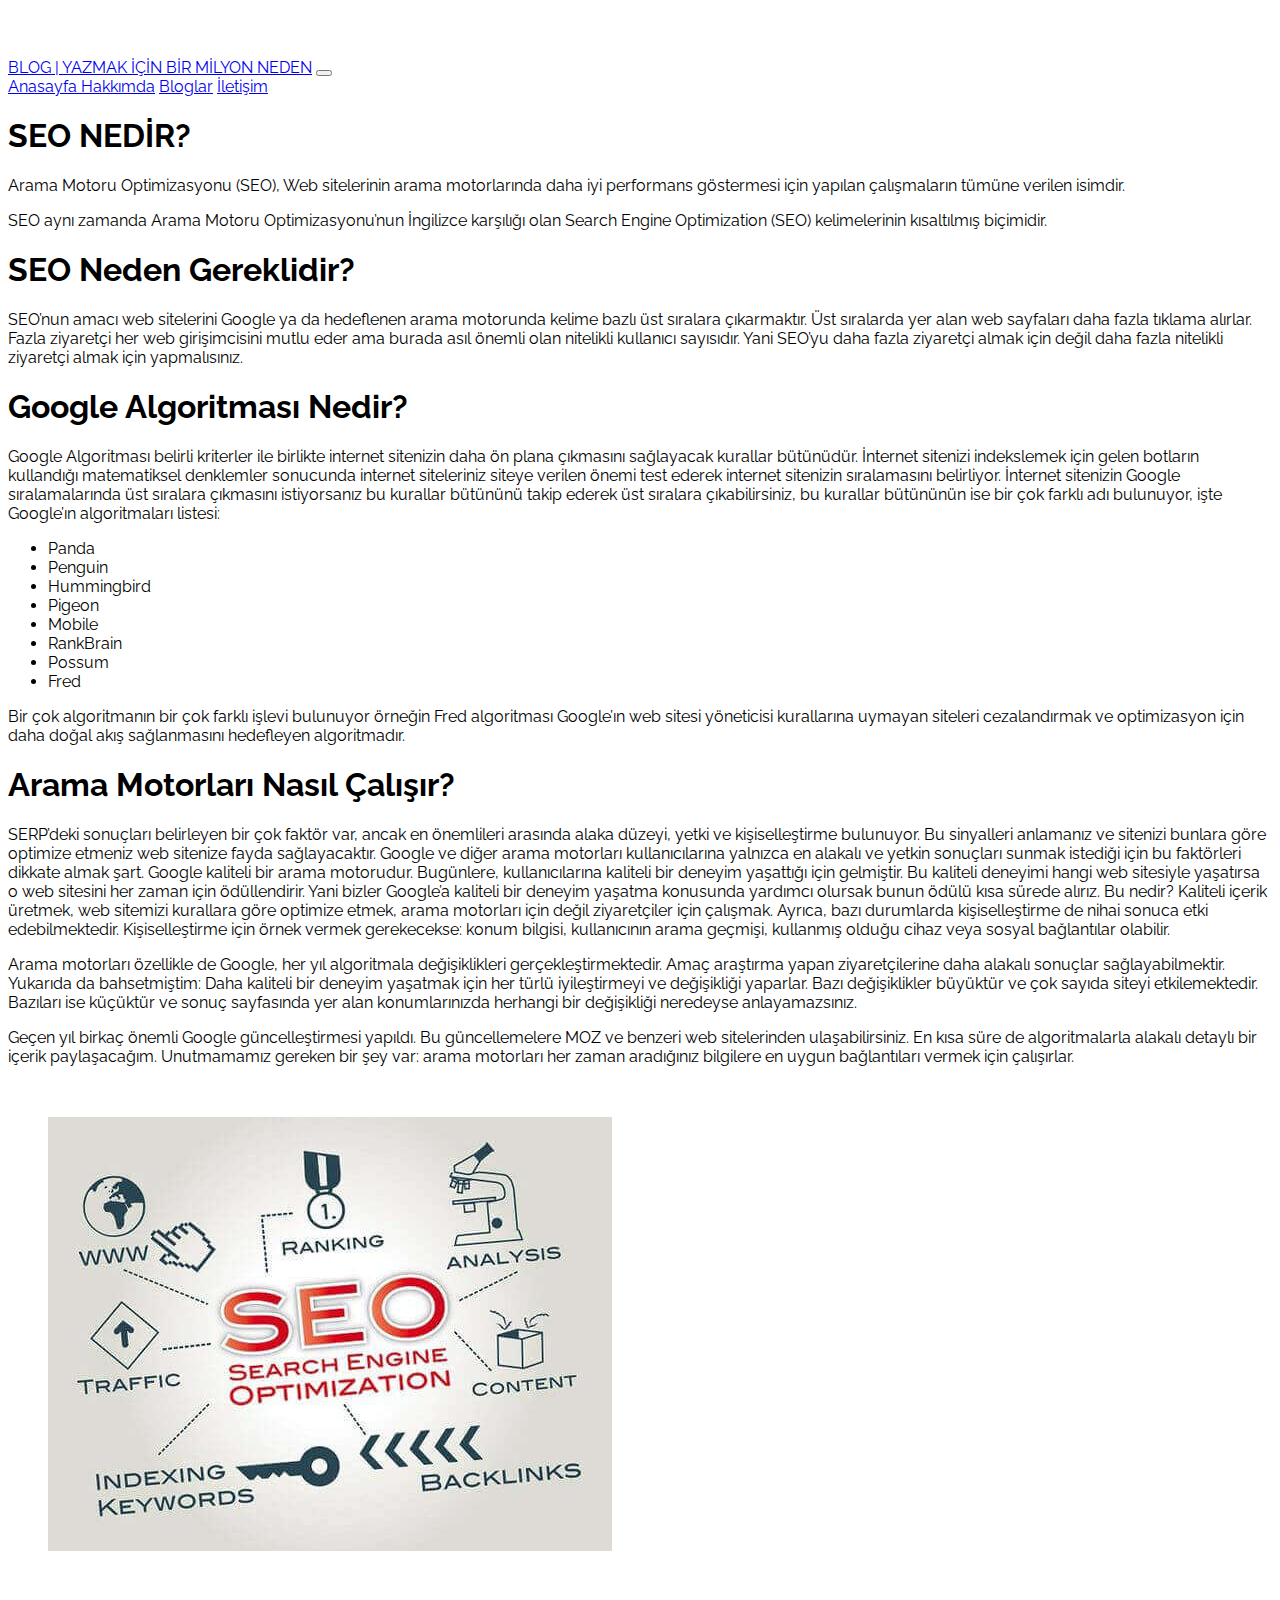
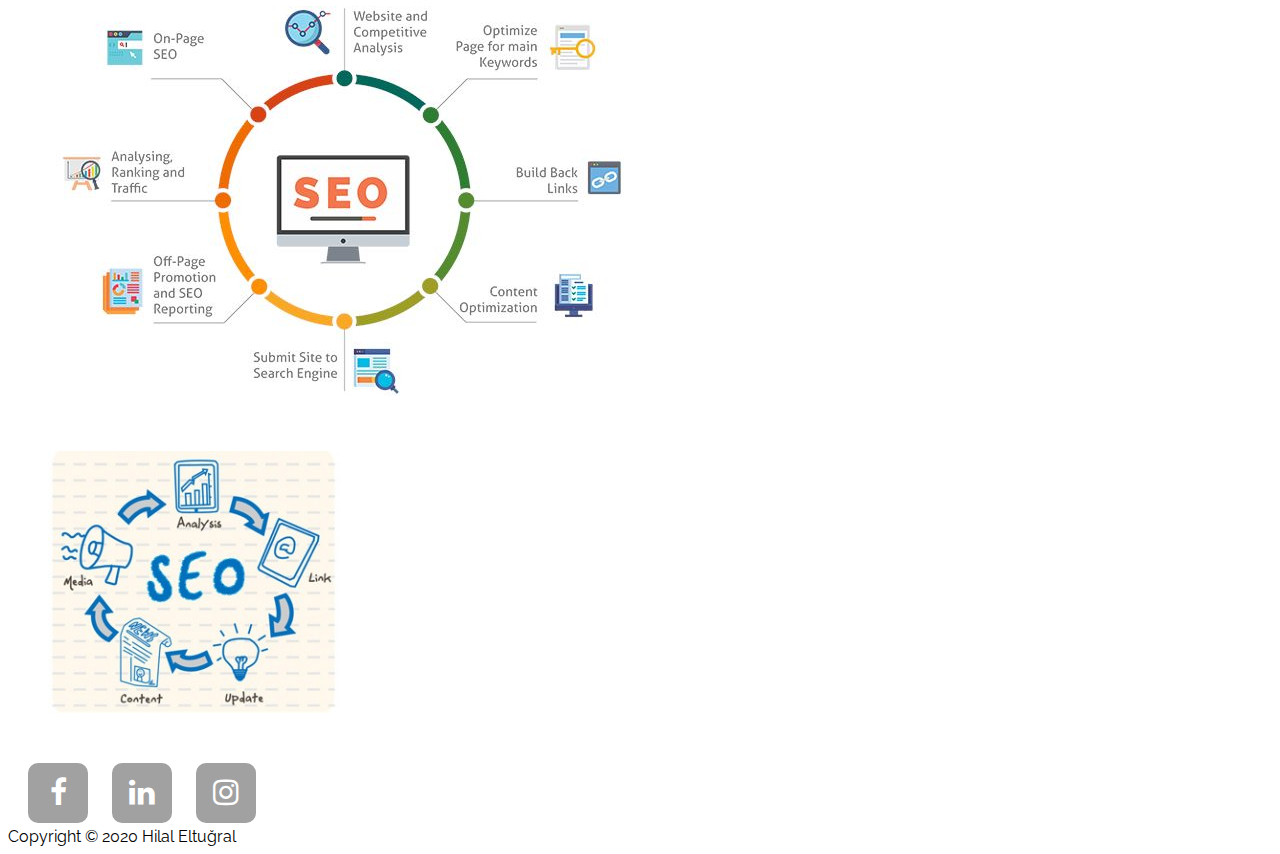
<file: seoNedir.html>
<!DOCTYPE html>
<html lang="en">

<head>
  <meta charset="UTF-8">
  <meta name="viewport" content="width=device-width, initial-scale=1.0">
  <link rel="stylesheet" href="https://cdn.jsdelivr.net/npm/bootstrap@4.5.3/dist/css/bootstrap.min.css"
    integrity="sha384-TX8t27EcRE3e/ihU7zmQxVncDAy5uIKz4rEkgIXeMed4M0jlfIDPvg6uqKI2xXr2" crossorigin="anonymous">

  <link rel="stylesheet" type="text/css" href="style.css">
  <link rel="stylesheet" href="https://cdnjs.cloudflare.com/ajax/libs/font-awesome/4.7.0/css/font-awesome.min.css">
  <link rel="preconnect" href="https://fonts.gstatic.com">
  <link href="https://fonts.googleapis.com/css2?family=Raleway:wght@300&display=swap" rel="stylesheet">
  <title>Seo Nedir?</title>
</head>
<body>
  <!-- Menü kısmı başlangıç-->
  <nav class="navbar navbar-expand-lg navbar-dark bg-dark fixed-top ">
    <a class="navbar-brand" href="index.html">BLOG | YAZMAK İÇİN BİR MİLYON NEDEN</a>
    <button class="navbar-toggler" type="button" data-toggle="collapse" data-target="#navbarNavAltMarkup"
      aria-controls="navbarNavAltMarkup" aria-expanded="false" aria-label="Toggle navigation">
      <span class="navbar-toggler-icon"></span>
    </button>
    <div class="collapse navbar-collapse justify-content-end" id="navbarNavAltMarkup">
      <div class="navbar-nav">
        <a class="nav-link " href="index.html">Anasayfa <span class="sr-only">(current)</span></a>
        <a class="nav-link" href="index.html#hakkimizda">Hakkımda</a>
        <a class="nav-link" href="index.htmlblog">Bloglar</a>
        <a class="nav-link" href="index.htmliletisim">İletişim</a>
      </div>
    </div>
  </nav>
  <!-- Menü kısmı bitiş-->
  <div class="container">
    <div class="row">
      <div class="col-lg-8 p-5">
        <section>
          <h1>SEO NEDİR?</h1>
          <p>Arama Motoru Optimizasyonu (SEO), Web sitelerinin arama motorlarında daha iyi performans göstermesi için
            yapılan çalışmaların tümüne verilen isimdir.</p>
          <p>SEO aynı zamanda Arama Motoru Optimizasyonu’nun İngilizce karşılığı olan Search Engine Optimization (SEO)
            kelimelerinin kısaltılmış biçimidir.</p>
          <h1>SEO Neden Gereklidir?</h1>
          <p>SEO’nun amacı web sitelerini Google ya da hedeflenen arama motorunda kelime bazlı üst sıralara çıkarmaktır.
            Üst sıralarda yer alan web sayfaları daha fazla tıklama alırlar. Fazla ziyaretçi her web girişimcisini mutlu
            eder ama burada asıl önemli olan nitelikli kullanıcı sayısıdır. Yani SEO’yu daha fazla ziyaretçi almak için
            değil daha fazla nitelikli ziyaretçi almak için yapmalısınız.</p>
          <h1>Google Algoritması Nedir?</h1>
          <p>Google Algoritması belirli kriterler ile birlikte internet sitenizin daha ön plana çıkmasını sağlayacak
            kurallar bütünüdür. İnternet sitenizi indekslemek için gelen botların kullandığı matematiksel denklemler
            sonucunda internet siteleriniz siteye verilen önemi test ederek internet sitenizin sıralamasını belirliyor.
            İnternet sitenizin Google sıralamalarında üst sıralara çıkmasını istiyorsanız bu kurallar bütününü takip
            ederek üst sıralara çıkabilirsiniz, bu kurallar bütününün ise bir çok farklı adı bulunuyor, işte Google’ın
            algoritmaları listesi:</p>
          <ul>
            <li>Panda</li>
            <li>Penguin</li>
            <li>Hummingbird</li>
            <li>Pigeon</li>
            <li>Mobile</li>
            <li>RankBrain</li>
            <li>Possum</li>
            <li>Fred</li>
          </ul>
          <p>Bir çok algoritmanın bir çok farklı işlevi bulunuyor örneğin Fred algoritması Google’ın web sitesi
            yöneticisi kurallarına uymayan siteleri cezalandırmak ve optimizasyon için daha doğal akış sağlanmasını
            hedefleyen algoritmadır.</p>
          <h1>Arama Motorları Nasıl Çalışır?</h1>
          <p>SERP’deki sonuçları belirleyen bir çok faktör var, ancak en önemlileri arasında alaka düzeyi, yetki ve
            kişiselleştirme bulunuyor. Bu sinyalleri anlamanız ve sitenizi bunlara göre optimize etmeniz web sitenize
            fayda sağlayacaktır. Google ve diğer arama motorları kullanıcılarına yalnızca en alakalı ve yetkin sonuçları
            sunmak istediği için bu faktörleri dikkate almak şart. Google kaliteli bir arama motorudur. Bugünlere,
            kullanıcılarına kaliteli bir deneyim yaşattığı için gelmiştir. Bu kaliteli deneyimi hangi web sitesiyle
            yaşatırsa o web sitesini her zaman için ödüllendirir. Yani bizler Google’a kaliteli bir deneyim yaşatma
            konusunda yardımcı olursak bunun ödülü kısa sürede alırız. Bu nedir? Kaliteli içerik üretmek, web sitemizi
            kurallara göre optimize etmek, arama motorları için değil ziyaretçiler için çalışmak. Ayrıca, bazı
            durumlarda kişiselleştirme de nihai sonuca etki edebilmektedir. Kişiselleştirme için örnek vermek
            gerekecekse: konum bilgisi, kullanıcının arama geçmişi, kullanmış olduğu cihaz veya sosyal bağlantılar
            olabilir.</p>
          <p>Arama motorları özellikle de Google, her yıl algoritmala değişiklikleri gerçekleştirmektedir. Amaç
            araştırma yapan ziyaretçilerine daha alakalı sonuçlar sağlayabilmektir. Yukarıda da bahsetmiştim: Daha
            kaliteli bir deneyim yaşatmak için her türlü iyileştirmeyi ve değişikliği yaparlar. Bazı değişiklikler
            büyüktür ve çok sayıda siteyi etkilemektedir. Bazıları ise küçüktür ve sonuç sayfasında yer alan
            konumlarınızda herhangi bir değişikliği neredeyse anlayamazsınız.</p>
          <p>Geçen yıl birkaç önemli Google güncelleştirmesi yapıldı. Bu güncellemelere MOZ ve benzeri web sitelerinden
            ulaşabilirsiniz. En kısa süre de algoritmalarla alakalı detaylı bir içerik paylaşacağım. Unutmamamız gereken
            bir şey var: arama motorları her zaman aradığınız bilgilere en uygun bağlantıları vermek için çalışırlar.
          </p>
        </section>
      </div>
      <div class="col-md-4 p-5">
        <br />
        <figure class="figure">
          <a href="img/30.jpg">
            <img src="img/30.jpg " class="figure-img img-fluid rounded shadow alt=" ..."></a>
        </figure>
        <br />
        <figure class="figure">
          <a href="img/28.jpg">
            <img src="img/28.jpg" class="figure-img img-fluid rounded shadow" alt="..."></a>
        </figure>
        <br />
        <figure class="figure">
          <a href="img/29.jpg">
            <img src="img/29.jpg" class="figure-img img-fluid rounded shadow" alt="...">
        </figure></a>
      </div>
    </div>
  </div>
  <!-- Footer Başlangıcı -->
  <!-- Footer Başlangıcı -->
  <footer id="sticky-footer" class="py-4 bg-dark text-white-50">
    <div class="container text-center">
       <div class="row">

      <!-- Grid column -->
      <div class="col-md-12 py-5">
        <div class="mb-5 flex-center sosyalMedya">

          <!-- Facebook -->
          <a href="https://www.facebook.com/hilal.eltugral.7/" target="_blank" class="facebook "><i class="fa fa-facebook"
          aria-hidden="true"></i></a>
         
         
          <!--Linkedin -->
         <a href="https://www.linkedin.com/in/hilal-eltu%C4%9Fral-294aa41a3/" target="_blank" class="linkedin"><i
          class="fa fa-linkedin  " aria-hidden="true"></i></a>
          <!--Instagram-->
         <a href="https://www.instagram.com/hilaleltugral/?hl=tr" target="_blank" class="instagram  "><i
          class="fa fa-instagram" aria-hidden="true"></i></a>
          
        </div>
      </div>
      <!-- Grid column -->

    </div>
    <!-- Grid row-->
      <div class="text-white"> Copyright &copy; 2020 Hilal Eltuğral</div>
    </div>
  </footer>
  <!-- Footer Bitişi-->
  <!-- Optional JavaScript; choose one of the two! -->
</body>
</html>
</file>
<file: style.css>
.resimSlider{
	height: 703px;
}
body{
	padding-top: 50px;
	font-family: 'Raleway', sans-serif;
}

nav{
	width: 100%;
	
}
#hakkimizda,#iletisim{
	background-color: #f2f2f2;
}
.ayrac{
	border: none;
	border-top: 3px solid #343a40;
	max-width: 250px;
	margin: 10px auto;
}
iframe{
	width: 100%;
}
.mesaj{
	width: 90%
}

.resimKartB{
	height: 250px;	
}
.resimKart>img:hover{
	opacity: 0.8;
}
.sosyalMedya{	
	margin-top: 30px;
	display: inline-block;
	position: relative;
	left:20px;
}
.sosyalMedya a {
 	background:#a1a1a1;
	text-decoration: none;
	color: #FFF;
	width: 60px;
	height: 60px;
	display: inline-block;
	border-radius: 10px;
	margin-right: 20px;
	font-size: 30px;
	overflow: hidden;
	position: relative;
	line-height: 60px;
	text-align: center;
  }
.sosyalMedya a{  
     transition: transform 0.4s linear 0s, 
	 border-top-left-radius 0.1s linear 0s, 
	 border-top-right-radius 0.1s linear 0.1s, 
	 border-bottom-right-radius 0.1s linear 0.2s, 
	 border-bottom-left-radius 0.1s linear 0.3s;
 	
}
.sosyalMedya .facebook:hover {
      background-color: #3b5998;
      transform: rotate(360deg);
      border-radius: 50%;	 
}
 .sosyalMedya .instagram:hover   {
      background-color: #bc2a8d;
      transform: rotate(360deg);
      border-radius: 50%;	 
}
.sosyalMedya .linkedin:hover   {
      background-color: #00aced;
      transform: rotate(360deg);
      border-radius: 50%;	 
}
</file>
